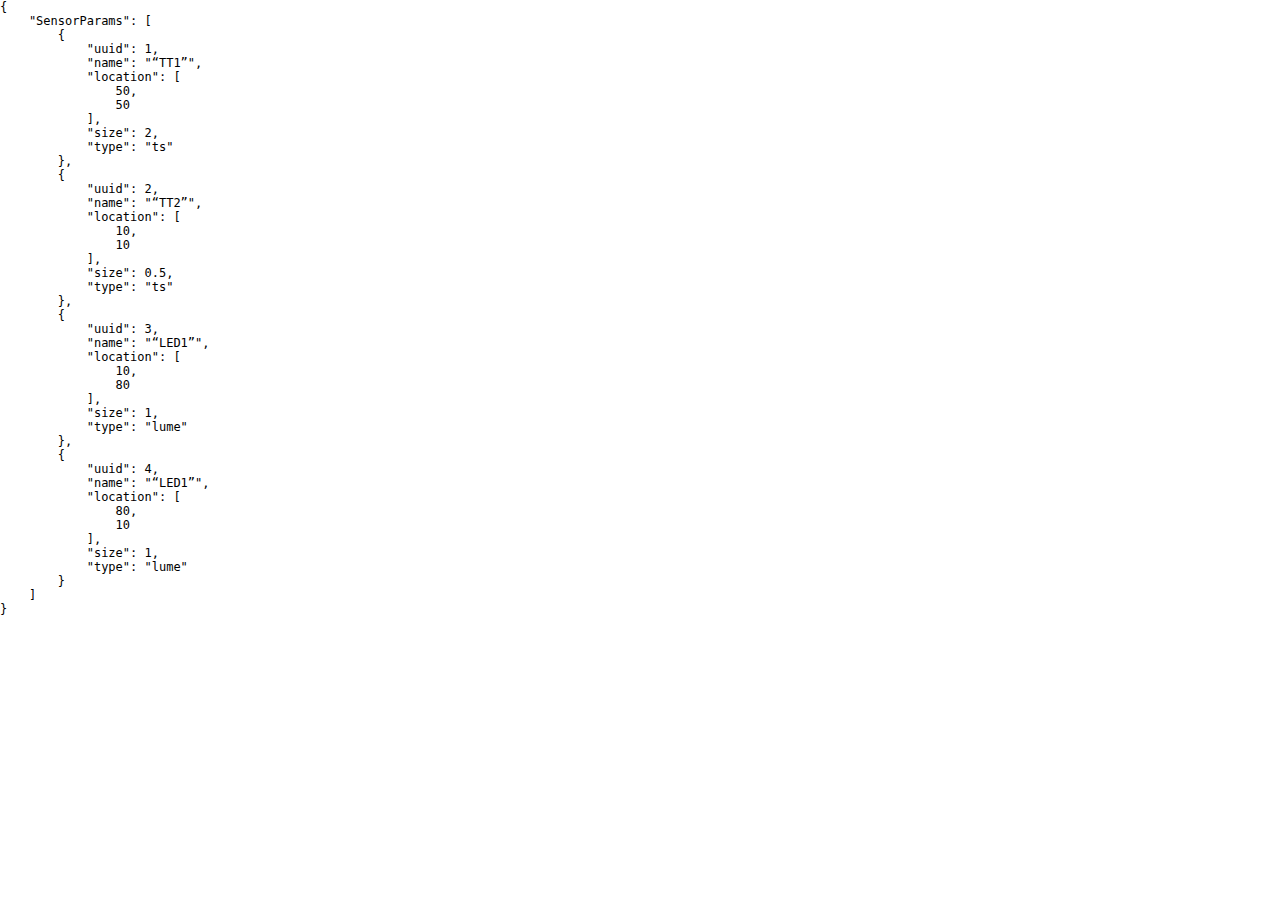
<file: assets/yamltest.html>
<!DOCTYPE html>
<html>

<head>
    <meta charset="utf-8">
    <title> Тест Yaml</title>
    <script type="text/javascript" src="/assets/libjs/yaml.min.js"></script>

    <meta http-equiv="Content-Type" content="text/html; charset=utf-8">
	<style type="text/css">
	/*
	Copyright (c) 2010, Yahoo! Inc. All rights reserved.
	Code licensed under the BSD License:
	http://developer.yahoo.com/yui/license.html
	version: 3.2.0
	build: 2676
	*/
	html{color:#000;background:#FFF;}body,div,dl,dt,dd,ul,ol,li,h1,h2,h3,h4,h5,h6,pre,code,form,fieldset,legend,input,textarea,p,blockquote,th,td{margin:0;padding:0;}table{border-collapse:collapse;border-spacing:0;}fieldset,img{border:0;}address,caption,cite,code,dfn,em,strong,th,var{font-style:normal;font-weight:normal;}li{list-style:none;}caption,th{text-align:left;}h1,h2,h3,h4,h5,h6{font-size:100%;font-weight:normal;}q:before,q:after{content:'';}abbr,acronym{border:0;font-variant:normal;}sup{vertical-align:text-top;}sub{vertical-align:text-bottom;}input,textarea,select{font-family:inherit;font-size:inherit;font-weight:inherit;}input,textarea,select{*font-size:100%;}legend{color:#000;}
	
	/*
	 * Custom styles
	 */
	body {
		width: 100%;
		overflow: hidden;
	}
	#parse {
		border: none;
		background-color: white;
		color: black;
		z-index: 3;
		position: absolute;
		right: 50%;
		top: 0;
		width: 100px;
	}
   #result {
		color: black;
		background-color: white;
		font-family: "Courier New";
		font-size: 12px;
		width: 80%;		
		border: none;
		position: absolute;
		top: 0;
		left: 0%;
		overflow: auto;
		z-index: 2;
		height: 100%;
        vertical-align: top;
        overflow: auto;
	}

	</style>

</head>

<body>

    <div id="result">
    <pre>
        <h1>
            test
        </h1>
    </pre>
    </div>

<script>
        nativeObject = YAML.load("/assets/scheme/sheme1.yaml")
        console.log(nativeObject)
        document.getElementById('result').innerHTML = "<pre>" + JSON.stringify(nativeObject, null, 4) + "</pre>";
    </script>
</body>

</html>
</file>
